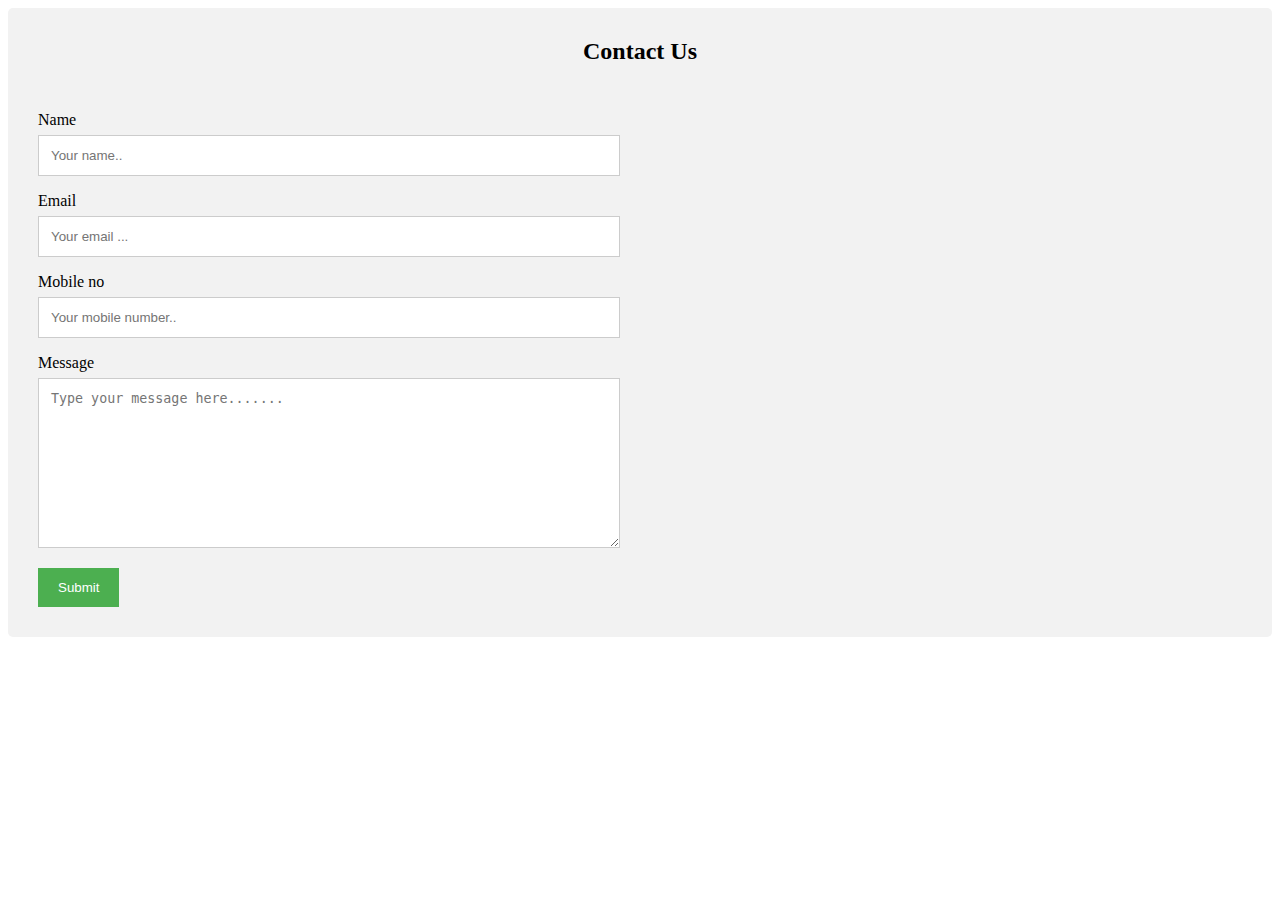
<file: message form.html>
<!DOCTYPE html>
<html lang="en">
<head>
    <meta charset="UTF-8">
    <meta name="viewport" content="width=device-width, initial-scale=1.0">
    <link rel="stylesheet" href="style.css">
    <script src="https://ajax.googleapis.com/ajax/libs/jquery/3.5.1/jquery.min.js"></script>
    <title>Document</title>
</head>
<body>
    <div class="container">
        <div style="text-align:center">
          <h2>Contact Us</h2>
        </div>
        <div class="row">
          <div class="column">
            <form id="submit-form" action="">
              <label for="fname">Name</label>
              <input type="text" id="name" name="name" placeholder="Your name..">
              <label for="lname">Email</label>
              <input type="email" id="email" name="email" placeholder="Your email ...">
              <label for="mobile">Mobile no</label>
              <input type="tel" id="mobile-no" name="mobile" placeholder="Your mobile number..">
              <label for="subject">Message</label>
              <textarea id="subject" name="message" placeholder="Type your message here......." style="height:170px"></textarea>
              <input type="submit" value="Submit">
            </form>
          </div>
        </div>
      </div>
      <script>
        $("#submit-form").submit((e)=>{
            e.preventDefault()
            $.ajax({
                url:"https://script.google.com/macros/s/AKfycbwz6vObXn4iLeP2MiaEqlFy58FlY9N7f1zK4n_v/exec",
                data:$("#submit-form").serialize(),
                method:"post",
                success:function (response){
                    alert("Form submitted successfully")
                    window.location.reload()
                    //window.location.href="https://google.com"
                },
                error:function (err){
                    alert("Something Error please check..")
    
                }
            })
        })
    </script>
</body>
</html>
</file>
<file: style.css>
* {
    box-sizing: border-box;
  }
  
  /* Style inputs */
  input[type=text], select, textarea {
    width: 100%;
    padding: 12px;
    border: 1px solid #ccc;
    margin-top: 6px;
    margin-bottom: 16px;
    resize: vertical;
  }
  input[type=tel], select, textarea {
    width: 100%;
    padding: 12px;
    border: 1px solid #ccc;
    margin-top: 6px;
    margin-bottom: 16px;
    resize: vertical;
  }
  input[type=email], select, textarea {
    width: 100%;
    padding: 12px;
    border: 1px solid #ccc;
    margin-top: 6px;
    margin-bottom: 16px;
    resize: vertical;
  }
  input[type=submit] {
    background-color: #4CAF50;
    color: white;
    padding: 12px 20px;
    border: none;
    cursor: pointer;
  }
  
  input[type=submit]:hover {
    background-color: #45a049;
  }
  
  /* Style the container/contact section */
  .container {
    border-radius: 5px;
    background-color: #f2f2f2;
    padding: 10px;
  }
  
  /* Create two columns that float next to eachother */
  .column {
    float: left;
    width: 50%;
    margin-top: 6px;
    padding: 20px;
  }
  
  /* Clear floats after the columns */
  .row:after {
    content: "";
    display: table;
    clear: both;
  }
  
  /* Responsive layout - when the screen is less than 600px wide, make the two columns stack on top of each other instead of next to each other */
  @media screen and (max-width: 600px) {
    .column, input[type=submit] {
      width: 100%;
      margin-top: 0;
    }
  }
</file>
